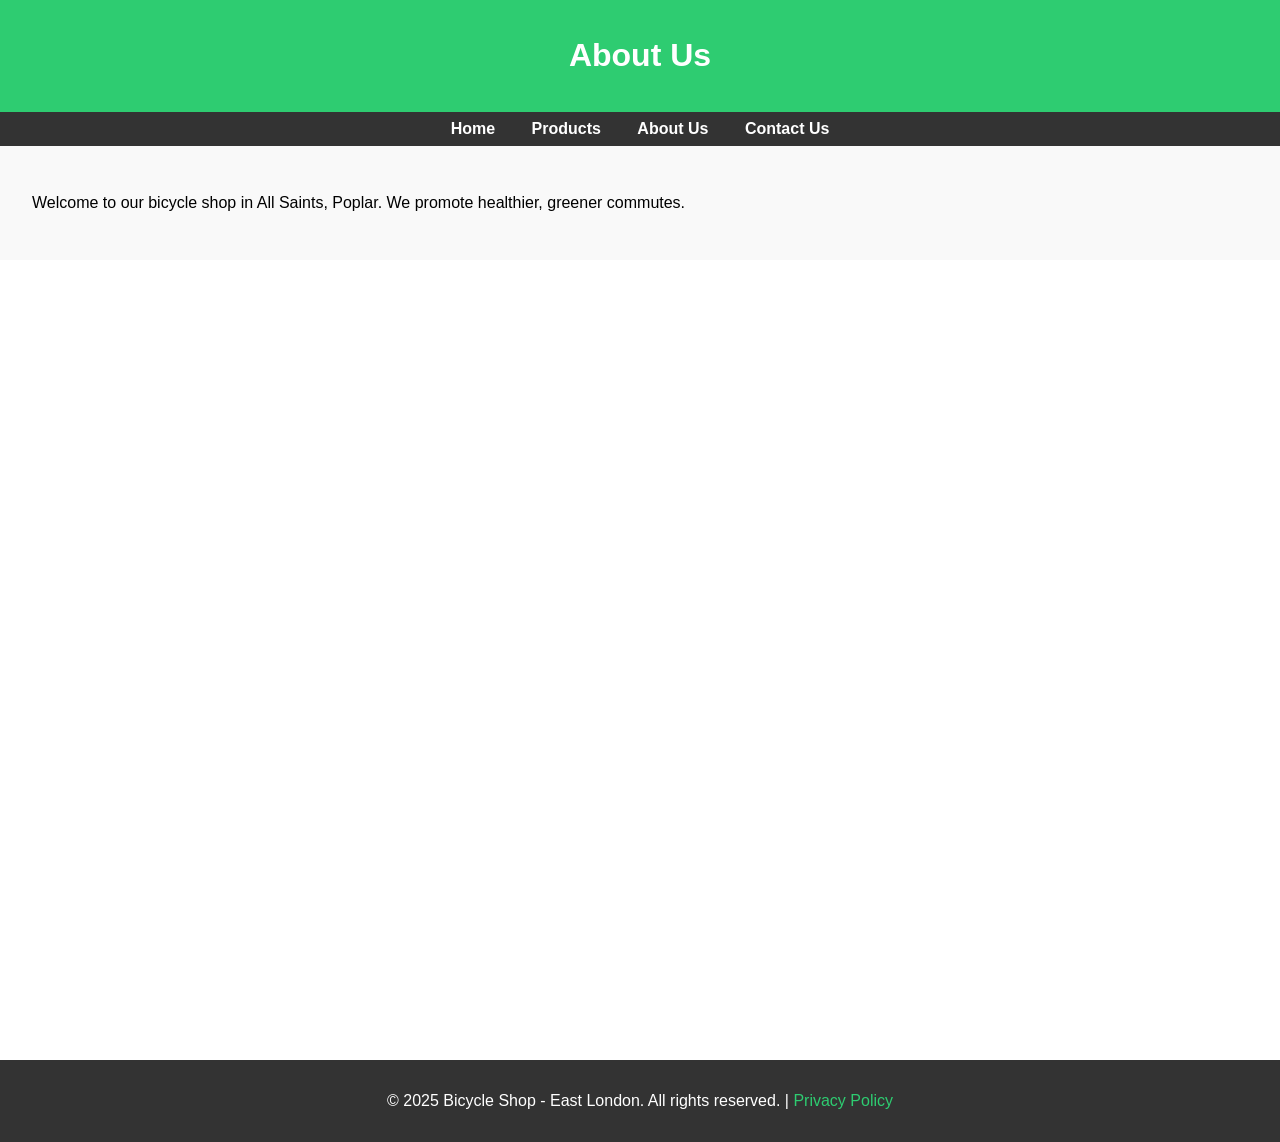
<file: pages/about us.html>
<!DOCTYPE html>
<html lang="en">
<head>
    <meta charset="UTF-8">
    <meta name="viewport" content="width=device-width, initial-scale=1.0">
    <title>About Us - Bicycle Shop</title>
    <link rel="stylesheet" href="../CSS/style.css">
</head>
<body>
    <header>
        <h1>About Us</h1>
    </header>
    <nav>
        <a href="../index.html">Home</a>
        <a href="products.html">Products</a>
        <a href="about us.html">About Us</a>
        <a href="contact us.html">Contact Us</a>
    </nav>
    <section class="about">
        <p>Welcome to our bicycle shop in All Saints, Poplar. We promote healthier, greener commutes.</p>
    </section>

    <section class="space3">

    </section>
    
    <footer>
        <p>&copy; 2025 Bicycle Shop - East London. All rights reserved. | <a href="#">Privacy Policy</a></p>
    </footer>
</body>
</html>
</file>
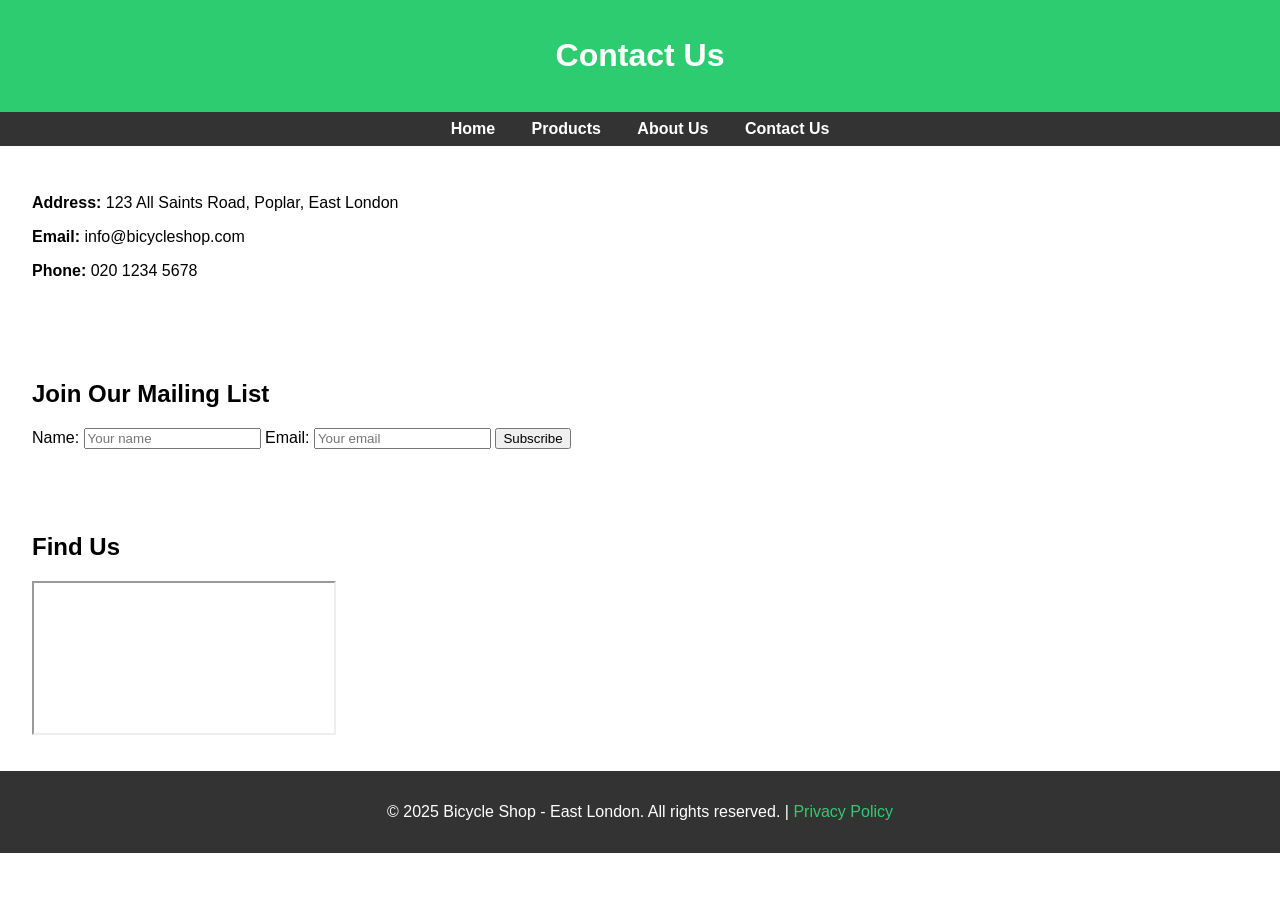
<file: pages/contact us.html>
<!DOCTYPE html>
<html lang="en">
<head>
    <meta charset="UTF-8">
    <meta name="viewport" content="width=device-width, initial-scale=1.0">
    <title>Contact Us - Bicycle Shop</title>
    <link rel="stylesheet" href="../CSS/style.css">
</head>
<body>
    <header>
        <h1>Contact Us</h1>
    </header>
    <nav>
        <a href="../index.html">Home</a>
        <a href="products.html">Products</a>
        <a href="about us.html">About Us</a>
        <a href="contact us.html">Contact Us</a>
    </nav>
    <section class="container">
        <p><strong>Address:</strong> 123 All Saints Road, Poplar, East London</p>
        <p><strong>Email:</strong> info@bicycleshop.com</p>
        <p><strong>Phone:</strong> 020 1234 5678</p>
    </section>

    <section id="mailing-list" class="container">
        <h2>Join Our Mailing List</h2>
        <form action="#" method="post">
            <label for="name">Name:</label>
            <input type="text" id="name" name="name" placeholder="Your name" required>
    
            <label for="email">Email:</label>
            <input type="email" id="email" name="email" placeholder="Your email" required>
    
            <button type="submit">Subscribe</button>
        </form>
    </section>
    
    <section id="map" class="container">
        <h2>Find Us</h2>
        <iframe src="https://www.google.com/maps/embed?pb=!1m18!1m12!1m3!1d19809.263960403627!2d-0.02085!3d51.509865!2m3!1f0!2f0!3f0!3m2!1i1024!2i768!4f13.1!3m3!1m2!1s0x0%3A0x0!2zMzLCsDMwJzA2LjIiTiAwwrAwJzEwLjgiVw!5e0!3m2!1sen!2suk!4v1234567890123"></iframe>
    </section>


    <footer>
        <p>&copy; 2025 Bicycle Shop - East London. All rights reserved. | <a href="#">Privacy Policy</a></p>
    </footer>
</body>
</html>
</file>
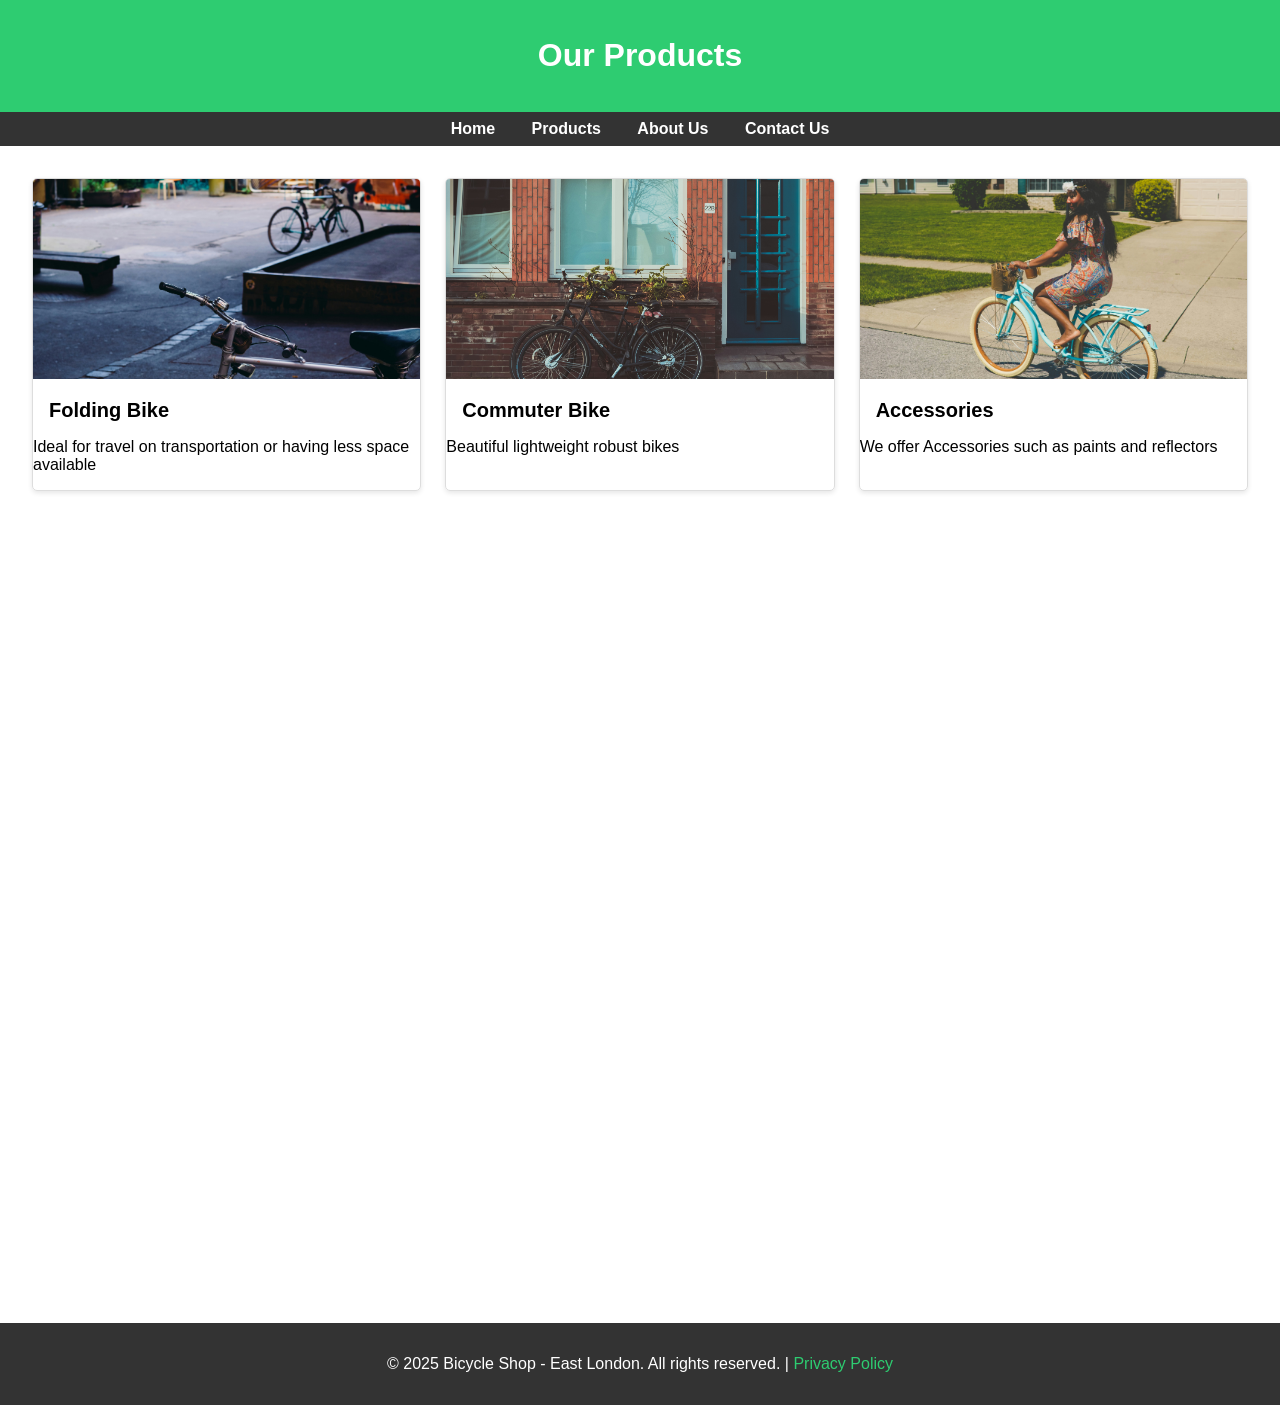
<file: pages/products.html>
<!DOCTYPE html>
<html lang="en">
<head>
    <meta charset="UTF-8">
    <meta name="viewport" content="width=device-width, initial-scale=1.0">
    <title>Products - Bicycle Shop</title>
    <link rel="stylesheet" href="../CSS/style.css">
</head>
<body>
    <header>
        <h1>Our Products</h1>
    </header>
    <nav>
        <a href="../index.html">Home</a>
        <a href="products.html">Products</a>
        <a href="about us.html">About Us</a>
        <a href="contact us.html">Contact Us</a>
    </nav>
    <section class="container">
        <div class="grid">
            <div class="product-card">
                <img src="../media/silver bike.jpeg" alt="Folding Bike">
                <h3>Folding Bike</h3>
                <p>Ideal for travel on transportation or having less space available</p>
            </div>
            <div class="product-card">
                <img src="../media/Two black bikes.jpg" alt="Commuter Bike">
                <h3>Commuter Bike</h3>
                <p>Beautiful lightweight robust bikes</p>
            </div>
            <div class="product-card">
                <img src="../media/Mint green bike.jpg" alt="Accessories">
                <h3>Accessories</h3>
                <p>We offer Accessories such as paints and reflectors</p>
            </div>
        </div>
    </section>
    <section class="space2">

    </section>
    <footer>
        <p>&copy; 2025 Bicycle Shop - East London. All rights reserved. | <a href="#">Privacy Policy</a></p>
    </footer>
</body>
</html>
</file>
<file: CSS/style.css>
body {
    font-family: Arial, sans-serif;
    margin: 0;
    padding: 0;
    box-sizing: border-box;
}

header {
    background-color: #2ecc71;
    color: white;
    padding: 1rem 2rem;
    text-align: center;
}

nav {
    background-color: #333;
    color: white;
    padding: 0.5rem;
    text-align: center;
}

nav a {
    color: white;
    text-decoration: none;
    margin: 0 1rem;
    font-weight: bold;
}

nav a:hover {
    text-decoration: underline;
}

.hero {
    background: url('images/commuter-bike.jpg') no-repeat center center/cover;
    height: 50vh;
    display: flex;
    justify-content: center;
    align-items: center;
    color: white;
    text-shadow: 0 2px 5px rgba(0, 0, 0, 0.7);
}

.wwd {

border: #2ecc71;
background-color: #e1dddd;

}


.hero h1 {
    font-size: 2.5rem;
}

.container {
    padding: 2rem;
}

.grid {
    display: grid;
    grid-template-columns: repeat(auto-fit, minmax(250px, 1fr));
    gap: 1.5rem;
}

.product-card {
    border: 1px solid #ddd;
    border-radius: 5px;
    overflow: hidden;
    box-shadow: 0 2px 5px rgba(0, 0, 0, 0.1);
}

.product-card img {
    width: 100%;
    height: 200px;
    object-fit: cover;
}

.product-card h3 {
    margin: 1rem;
    font-size: 1.25rem;
}

.about {
    background-color: #f9f9f9;
    padding: 2rem;
}

footer {
    background-color: #333;
    color: white;
    text-align: center;
    padding: 1rem;
}

footer a {
    color: #2ecc71;
    text-decoration: none;
}

.space {

block-size: 800px;

}

.space2 {

    block-size: 800px;
}

.space3 {

    block-size: 800px;
}
</file>
